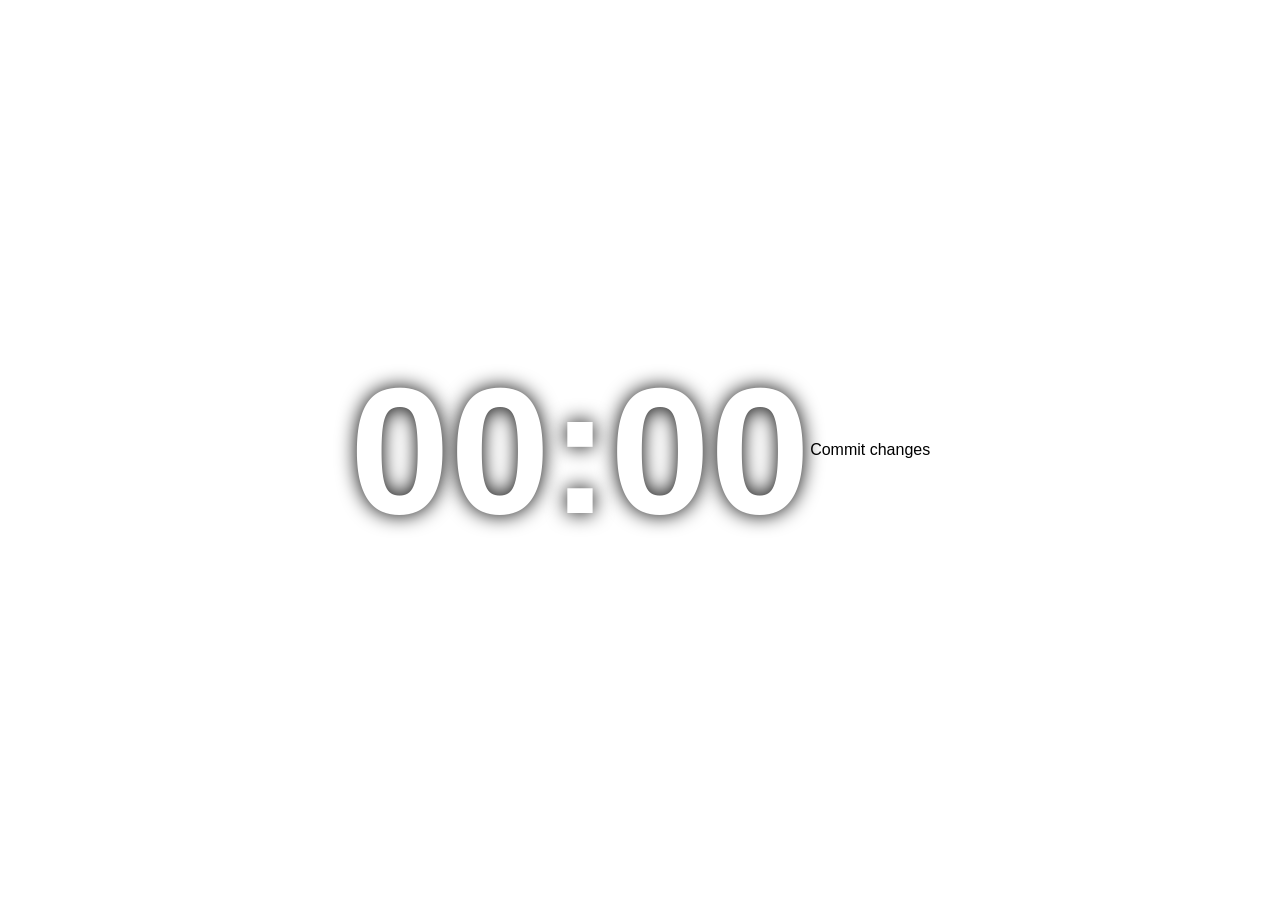
<file: Index.html>
<!DOCTYPE html>
<html lang="ru">
<head>
<meta charset="UTF-8">
<meta name="viewport" content="width=device-width, initial-scale=1.0">
<title>Таймер</title>

<style>
html,body{
margin:0;
width:100%;
height:100%;
background:transparent;
display:flex;
justify-content:center;
align-items:center;
font-family:Arial,sans-serif;
overflow:hidden;
}

#timer{
font-size:180px;
font-weight:bold;
color:white;
text-shadow:0 0 20px black;
}
</style>

</head>
<body>

<div id="timer">00:00</div>

<script>

let seconds=0;

function draw(){

let m=Math.floor(seconds/60);
let s=seconds%60;

document.getElementById("timer").innerHTML=
String(m).padStart(2,"0")+":"+String(s).padStart(2,"0");

}

setInterval(()=>{

if(seconds>0){

seconds--;

draw();

}

},1000);

draw();

</script>

</body>
</html>

Commit changes
</file>
